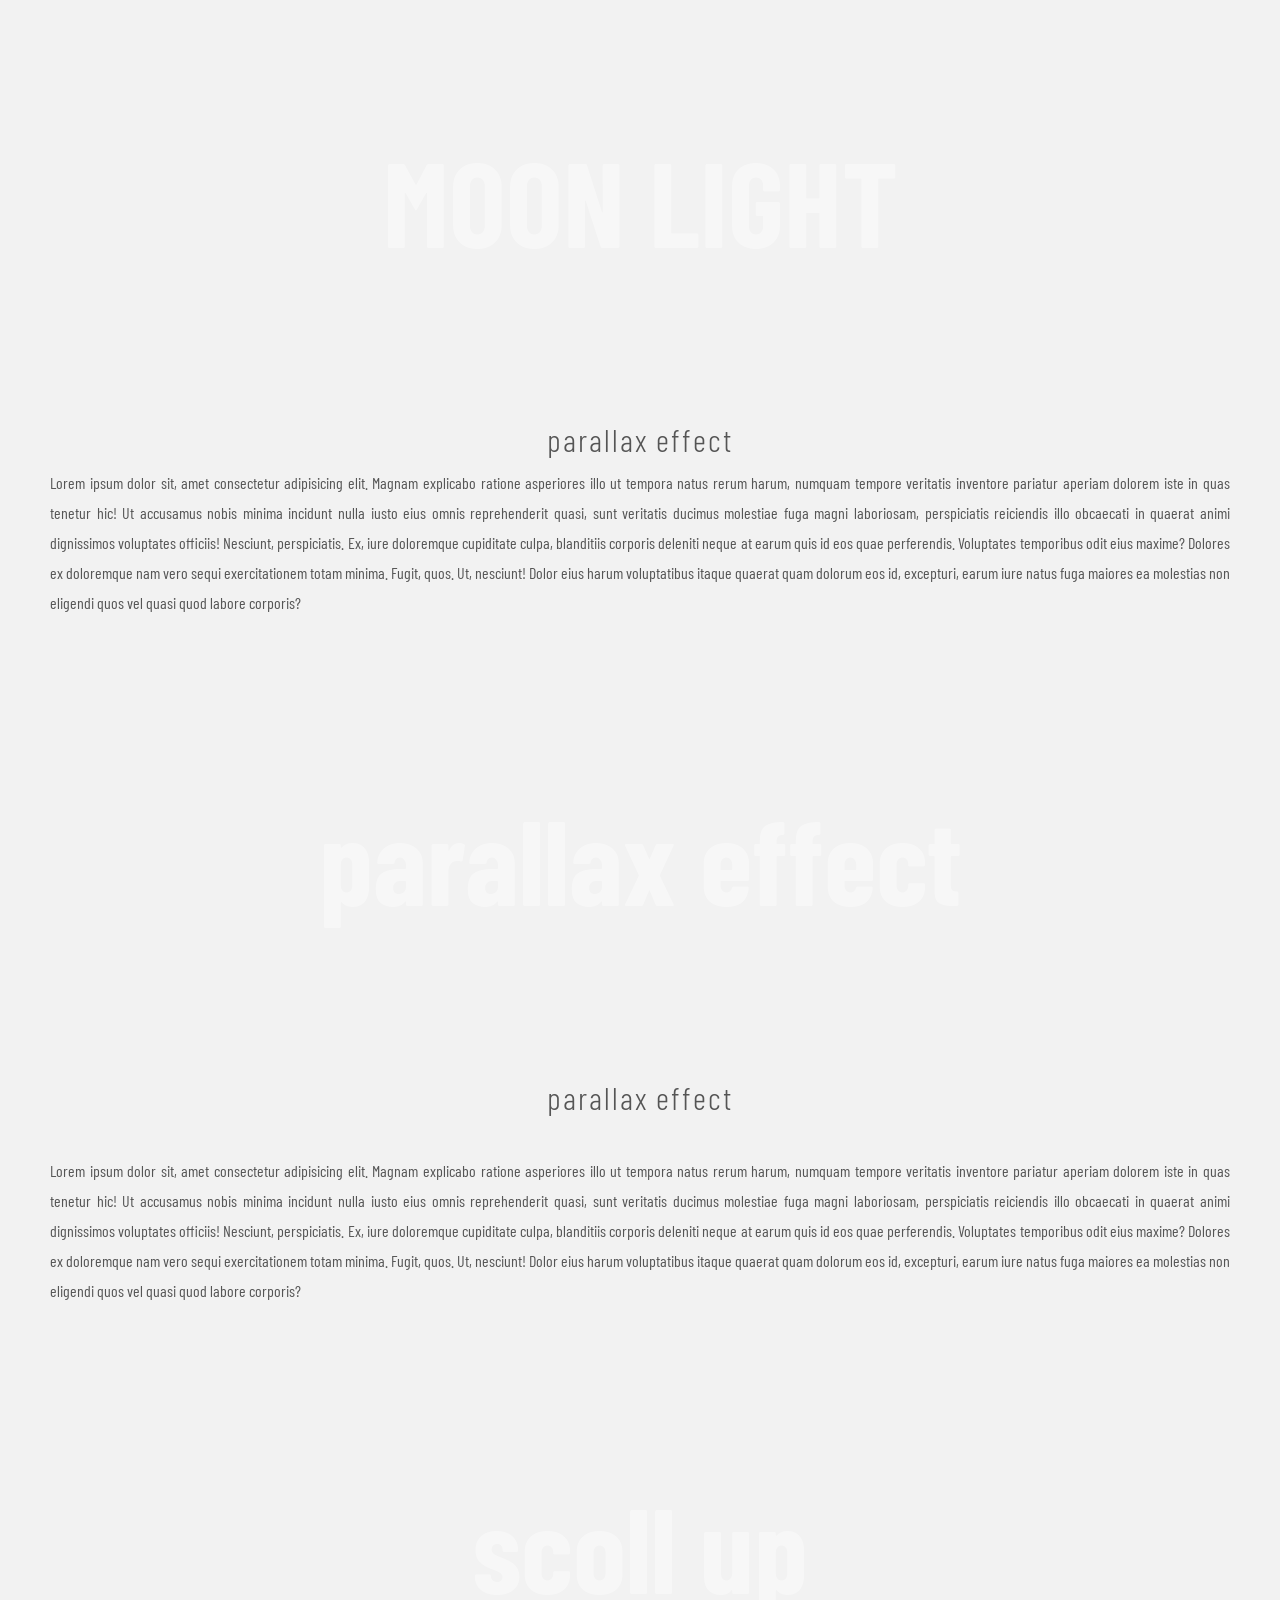
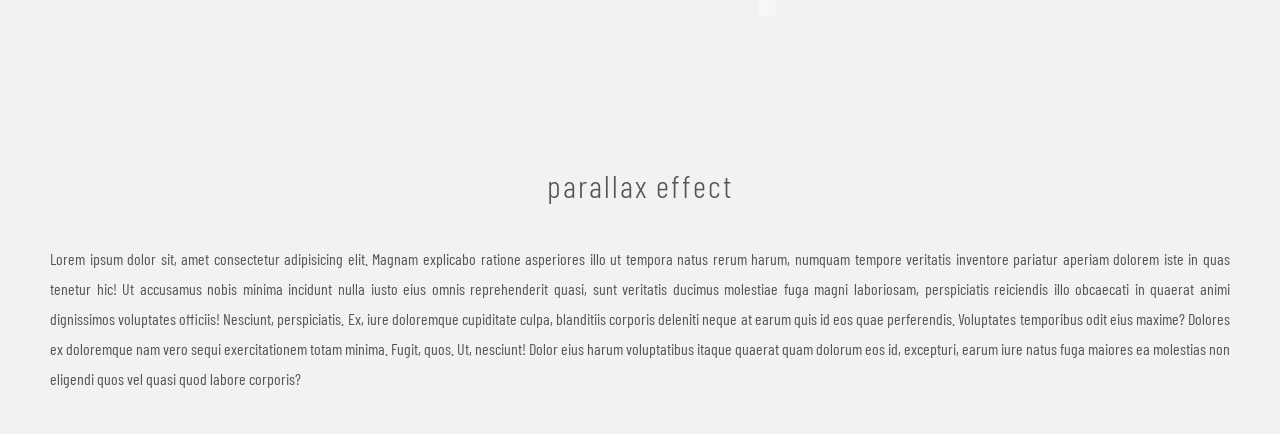
<file: index.htm>
<!DOCTYPE html>
<html lang="en">
<heaad>
    <meta charset="UTF-8">
    <meta name="viewport" content="width=device-width, initial-scale=1.0">
    <title>parallex</title>
    <link rel="stylesheet" href="./index.css">


<body>
    <section>
        <section class="parallex-1">
            <div class="parallex-inner">
                <h1>MOON LIGHT</h1>
            </div>
        </section>
        <h2>parallax effect</h2>
        <p>Lorem ipsum dolor sit, amet consectetur adipisicing elit. Magnam explicabo ratione asperiores illo ut tempora natus rerum harum, numquam tempore veritatis inventore pariatur aperiam dolorem iste in quas tenetur hic!
        Ut accusamus nobis minima incidunt nulla iusto eius omnis reprehenderit quasi, sunt veritatis ducimus molestiae fuga magni laboriosam, perspiciatis reiciendis illo obcaecati in quaerat animi dignissimos voluptates officiis! Nesciunt, perspiciatis.
        Ex, iure doloremque cupiditate culpa, blanditiis corporis deleniti neque at earum quis id eos quae perferendis. Voluptates temporibus odit eius maxime? Dolores ex doloremque nam vero sequi exercitationem totam minima.
        Fugit, quos. Ut, nesciunt! Dolor eius harum voluptatibus itaque quaerat quam dolorum eos id, excepturi, earum iure natus fuga maiores ea molestias non eligendi quos vel quasi quod labore corporis?</p>
        <section class="parallex-2">
            <div class="parallex-inner">
                <h1>parallax effect</h1>

            </div>
            </section>
             <h2>parallax effect</h2>
        <p>Lorem ipsum dolor sit, amet consectetur adipisicing elit. Magnam explicabo ratione asperiores illo ut tempora natus rerum harum, numquam tempore veritatis inventore pariatur aperiam dolorem iste in quas tenetur hic!
        Ut accusamus nobis minima incidunt nulla iusto eius omnis reprehenderit quasi, sunt veritatis ducimus molestiae fuga magni laboriosam, perspiciatis reiciendis illo obcaecati in quaerat animi dignissimos voluptates officiis! Nesciunt, perspiciatis.
        Ex, iure doloremque cupiditate culpa, blanditiis corporis deleniti neque at earum quis id eos quae perferendis. Voluptates temporibus odit eius maxime? Dolores ex doloremque nam vero sequi exercitationem totam minima.
        Fugit, quos. Ut, nesciunt! Dolor eius harum voluptatibus itaque quaerat quam dolorum eos id, excepturi, earum iure natus fuga maiores ea molestias non eligendi quos vel quasi quod labore corporis?</p>
        <section class="parallex-3">
            <div class="parallex-inner">
                <h1>scoll up</h1>

            </div>
            </section>
            <h2>parallax effect</h2>
        <p>Lorem ipsum dolor sit, amet consectetur adipisicing elit. Magnam explicabo ratione asperiores illo ut tempora natus rerum harum, numquam tempore veritatis inventore pariatur aperiam dolorem iste in quas tenetur hic!
        Ut accusamus nobis minima incidunt nulla iusto eius omnis reprehenderit quasi, sunt veritatis ducimus molestiae fuga magni laboriosam, perspiciatis reiciendis illo obcaecati in quaerat animi dignissimos voluptates officiis! Nesciunt, perspiciatis.
        Ex, iure doloremque cupiditate culpa, blanditiis corporis deleniti neque at earum quis id eos quae perferendis. Voluptates temporibus odit eius maxime? Dolores ex doloremque nam vero sequi exercitationem totam minima.
        Fugit, quos. Ut, nesciunt! Dolor eius harum voluptatibus itaque quaerat quam dolorum eos id, excepturi, earum iure natus fuga maiores ea molestias non eligendi quos vel quasi quod labore corporis?</p>
       
    </section>
   

</body>
</html>
</file>
<file: index.css>
@import url('https://fonts.googleapis.com/css2?family=Barlow+Condensed:ital,wght@0,500;1,500&family=Cormorant:ital,wght@0,300;0,600;0,700;1,600&family=Pacifico&family=Roboto:wght@100&family=Tinos:ital,wght@0,400;0,700;1,400&display=swap');
  *{
    margin: 0;
    padding: 0;
    box-sizing: border-box;
    font-family: 'Barlow Condensed', sans-serif;
  }
  body{
    background: #f2f2f2;

  }
  h1{
    font-size: 120px;
    text-align: center;
    color: rgba(255,255, 255, .4);
  }
  .parallex-1{
    background-image: url('https://cdn.pixabay.com/photo/2017/09/08/13/18/woman-2728727_1280.jpg') ;
    background-size: cover;
    background-position: center;
    background-attachment: fixed;
  }
  .parallex-2{
    background-image: url('https://cdn.pixabay.com/photo/2019/10/29/10/07/man-4586576_1280.jpg') ;
    background-size: cover;
    background-position: center;
    background-attachment: fixed;
  
  }
  .parallex-3{
    background-image: url(image/desktop-wallpaper-moonlight-beautiful-romantic-sunset-moonlight-couple.jpg) ;
    background-size: cover;
    background-position: center;
    background-attachment: fixed;
  
  }
  .parallex-inner{
    padding: 10% 0;
  }
  h2{
    font-size: 32px;
    color: #555;
    text-align: center;
    font-weight: 300;
    letter-spacing: 2px;
    margin: 20px 0 10px;
  }
  p{
    font-size: 16px;
    color: #555;
    text-align: justify;
    line-height: 30px;
    margin: 0 50px 40px ;
  }
  P:nth-of-type(2),
  P:nth-of-type(3){
    margin: 40px 50px;
  }
</file>
